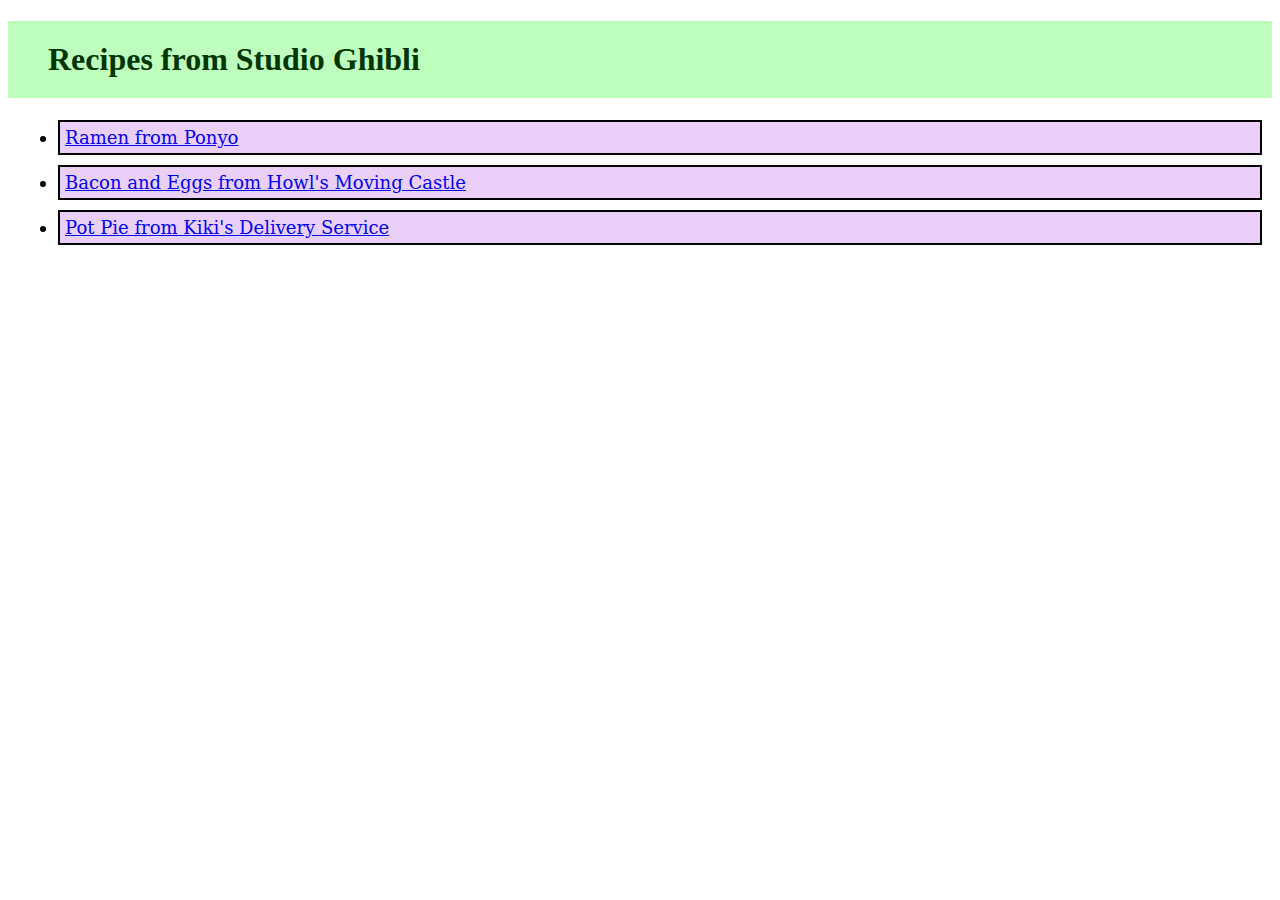
<file: index.html>
<!DOCTYPE html>
<html lang="en">
<head>
    <meta charset="UTF-8">
    <meta name="viewport" content="width=device-width, initial-scale=1.0">
    <title>Recipes</title>
    <link rel="stylesheet" href="style.css">
</head>
<body>
    <h1>Recipes from Studio Ghibli</h1>
    <ul>
        <li class="main"><a href="./recipes/ramen.html">Ramen from Ponyo</a></li>
        <li class="main"><a href="./recipes/bacon-and-eggs.html">Bacon and Eggs from Howl's Moving Castle</a></li>
        <li class="main"><a href="./recipes/pot-pie.html">Pot Pie from Kiki's Delivery Service</a></li>
    </ul>
</body>
</html>
</file>
<file: style.css>
img {
    width: 300px;
    height: auto;
    margin: 20px auto;
    display: block;
    border: 2px solid rgb(63, 0, 152);
}

h1 {
    font-family: "Tahoma", "Verdana", "sans-serif";
    background-color: rgb(190, 255, 190);
    color: rgb(2, 54, 0);
    padding: 20px 40px;
}

h1.recipe {
    background-color:aliceblue;
    color:darkblue;
    text-align: center;
}

h3 {
    font-family: "Tahoma", "Verdana", "sans-serif";
    background-color: lightyellow;
    color: darkgoldenrod;
    padding: 5px;
    border: 2px solid rgb(164, 115, 24);
}

p, li {
    font-family: "Georgia", "Garamond", "serif";
    font-size: 18px;
    border: 2px;
}

.main {
    margin: 10px;
    padding: 5px;
    border: 2px solid black;
    background-color: rgb(234, 208, 248);
}
</file>
